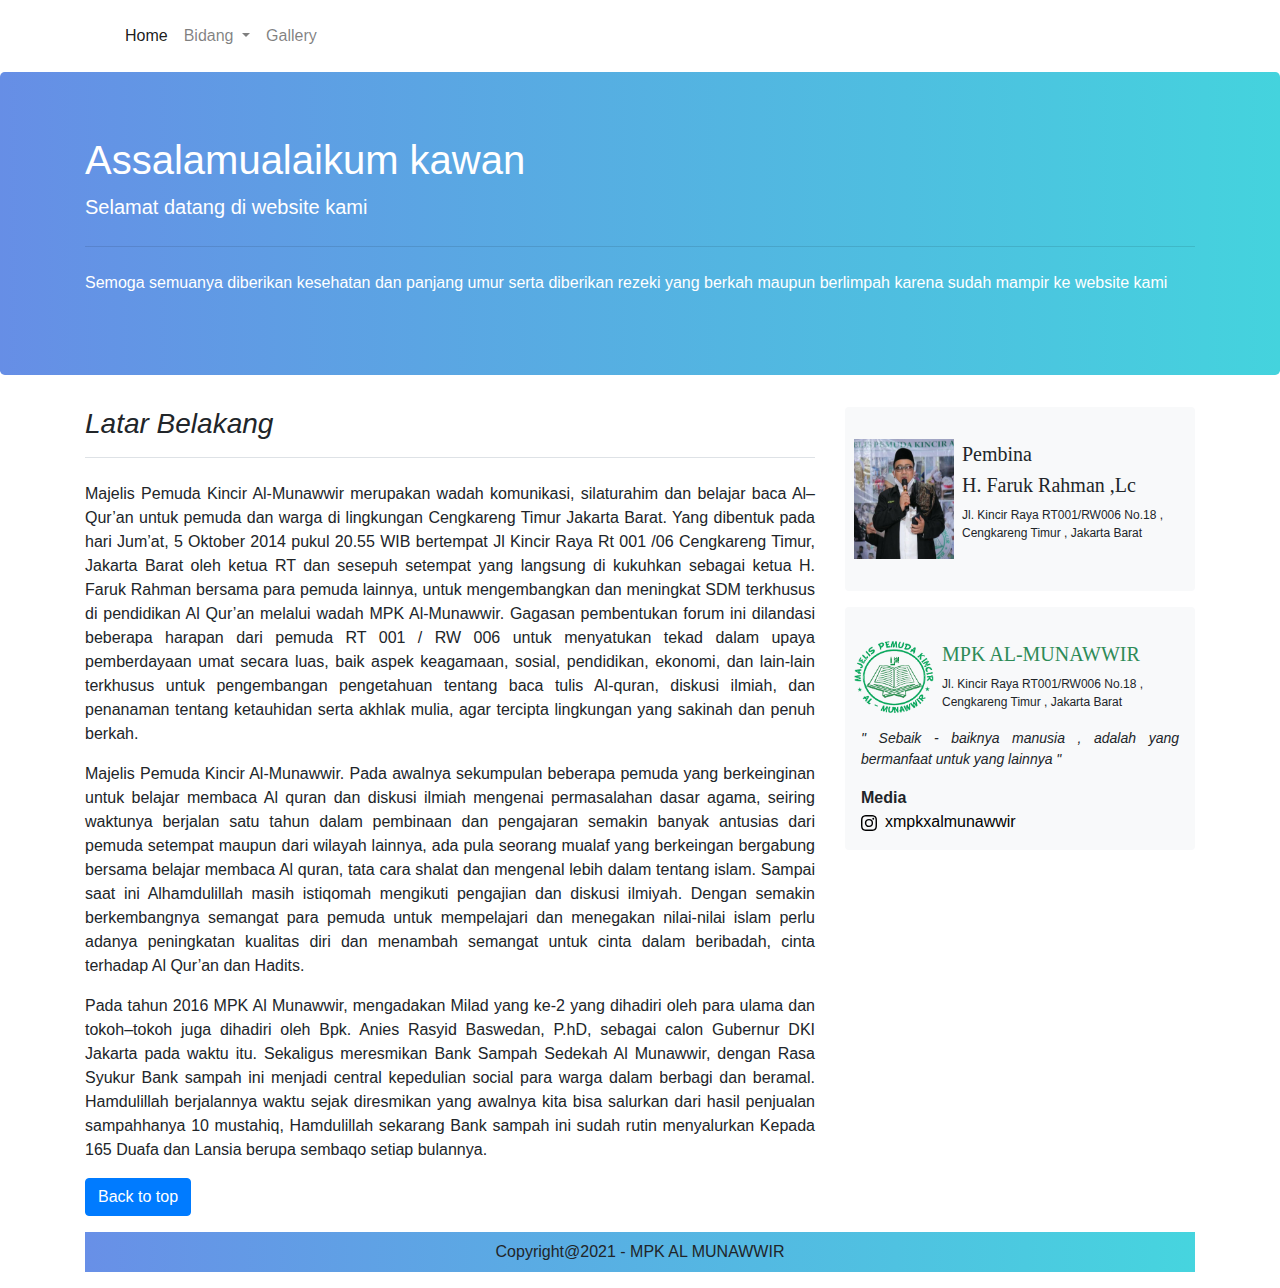
<file: index.html>
<!doctype html>
<html lang="en">
  <head>
    <meta charset="utf-8">
    <meta name="viewport" content="width=device-width, initial-scale=1, shrink-to-fit=no">
    <meta name="description" content="">
    <meta name="author" content="">
    <link rel="icon" href="../../../../favicon.ico">
    <link rel="stylesheet" type="text/css" href="style.css">

    <title>Mpk Al-Munawwir Website</title>

    <!-- Bootstrap core CSS -->
    <link href="assets/dist/css/bootstrap.min.css" rel="stylesheet">

  </head>

  <body>
    <div class="container">
      <!-- Awal Nav bar -->
      <nav class="navbar navbar-expand-lg navbar-light mb-2 mt-2">
        <a class="navbar-brand" href="#"></a>
        <button class="navbar-toggler" type="button" data-toggle="collapse" data-target="#navbarNavDropdown" aria-controls="navbarNavDropdown" aria-expanded="false" aria-label="Toggle navigation">
          <span class="navbar-toggler-icon"></span>
        </button>
        <div class="collapse navbar-collapse" id="navbarNavDropdown">
          <ul class="navbar-nav">
            <li class="nav-item active">
              <a class="nav-link" href="#">Home <span class="sr-only">(current)</span></a>
            </li>
            <li class="nav-item dropdown">
              <a class="nav-link dropdown-toggle" href="#" id="navbarDropdownMenuLink" data-toggle="dropdown" aria-haspopup="true" aria-expanded="false">
                Bidang
              </a>
              <div class="dropdown-menu" aria-labelledby="navbarDropdownMenuLink">
                <a class="dropdown-item" href="pengajaran.html">Pengajaran</a>
                <a class="dropdown-item" href="sosial.html">Sosial</a>
                <a class="dropdown-item" href="usaha.html">Usaha</a>
              </div>
            </li>
            <li class="nav-item">
              <a class="nav-link" href="gallery.html">Gallery</a>
            </li>
          </ul>
        </div>
      </nav>
    </div>
      <!-- Akhir Nav bar -->

      <!-- Awal Jumbotron -->
      <section class="jumbotron-bg">
        <div class="jumbotron warna-bg text-white">
          <div class="container">
            <h1 class="display-6">Assalamualaikum kawan</h1>
            <p class="lead">Selamat datang di website kami</p>
            <hr class="my-4">
            <p>Semoga semuanya diberikan kesehatan dan panjang umur serta diberikan rezeki yang berkah maupun berlimpah karena sudah mampir ke website kami</p>
          </div>
        </div>
      </section>

      <!-- Akhir Jumbotron -->

      <!-- Awal Isi -->
    <main role="main" class="container">
      <div class="row">
        <div class="col-md-8 blog-main">
          <h3 class="pb-3 mb-4 font-italic border-bottom">
           Latar Belakang
          </h3>

          <div class="blog-post">
            <p>Majelis Pemuda Kincir Al-Munawwir merupakan wadah komunikasi, silaturahim dan belajar baca Al–Qur’an untuk pemuda dan warga di lingkungan Cengkareng Timur Jakarta Barat. Yang dibentuk pada hari Jum’at, 5 Oktober 2014 pukul 20.55 WIB bertempat Jl Kincir Raya Rt 001 /06 Cengkareng Timur, Jakarta Barat oleh ketua RT dan sesepuh setempat yang langsung di kukuhkan sebagai ketua H. Faruk Rahman bersama para pemuda lainnya, untuk mengembangkan dan meningkat SDM terkhusus di pendidikan Al Qur’an melalui wadah MPK Al-Munawwir. Gagasan pembentukan forum ini dilandasi beberapa harapan dari pemuda RT 001 / RW 006 untuk menyatukan tekad dalam upaya pemberdayaan umat secara luas, baik aspek keagamaan,  sosial,  pendidikan,  ekonomi,  dan  lain-lain terkhusus untuk pengembangan pengetahuan tentang baca tulis Al-quran, diskusi ilmiah, dan penanaman tentang ketauhidan serta akhlak mulia, agar tercipta lingkungan yang sakinah dan penuh berkah.</p>
            <p>Majelis Pemuda Kincir Al-Munawwir. Pada awalnya sekumpulan beberapa pemuda yang berkeinginan untuk belajar membaca Al quran dan diskusi ilmiah mengenai permasalahan dasar agama, seiring waktunya berjalan satu tahun dalam pembinaan dan pengajaran semakin banyak antusias dari pemuda setempat maupun dari wilayah lainnya, ada pula seorang mualaf yang berkeingan bergabung bersama belajar membaca Al quran, tata cara shalat dan mengenal lebih dalam tentang islam. Sampai saat ini Alhamdulillah masih istiqomah mengikuti pengajian dan diskusi ilmiyah.
            Dengan semakin berkembangnya semangat para pemuda untuk mempelajari dan menegakan nilai-nilai islam perlu adanya peningkatan kualitas diri dan menambah semangat untuk cinta dalam beribadah, cinta terhadap Al Qur’an dan Hadits.</p>
            <p>Pada tahun 2016  MPK Al Munawwir, mengadakan Milad yang ke-2 yang dihadiri oleh para ulama dan tokoh–tokoh juga dihadiri oleh Bpk. Anies Rasyid Baswedan, P.hD, sebagai calon Gubernur DKI Jakarta pada waktu itu. Sekaligus meresmikan Bank Sampah Sedekah Al Munawwir, dengan Rasa Syukur Bank sampah ini menjadi central kepedulian social para warga dalam berbagi dan beramal. Hamdulillah berjalannya waktu sejak diresmikan yang awalnya kita bisa salurkan dari hasil penjualan sampahhanya 10 mustahiq, Hamdulillah sekarang Bank sampah ini sudah rutin menyalurkan Kepada 165 Duafa dan Lansia berupa sembaqo setiap bulannya. 
            </p>
          </div><!-- /.blog-post -->

        </div><!-- /.blog-main -->

        <aside class="col-md-4 blog-sidebar">
          <div class="p-3 mb-3 bg-light rounded">
            <!-- Awal Header -->
              <header class="blog-header py-3">
                <div class="row flex-nowrap justify-content-between align-items-center">
                  <div class="media">
                      <img class="mr-2 ml-2" class="img" src="assets/img/pak haji.jpg" width="100px;" height="120px;" alt="Generic placeholder image">
                      <div class="media-body">
                        <p style="font-family: times new roman;font-size: 20px;">Pembina
                        <p style="font-family: times new roman;font-size: 20px; margin-top: -15px;">H. Faruk Rahman ,Lc
                        <p class="mr-2" style="font-size: 12px;margin-top: -10px;">Jl. Kincir Raya RT001/RW006 No.18 , Cengkareng Timur , Jakarta Barat</p>
                      </div>
                  </div>
                </div>
              </header>
            <!-- Akhir Header -->
          </div>
          <div class="p-3 mb-3 bg-light rounded">
            <!-- Awal Header -->
              <header class="blog-header py-3">
                <div class="row flex-nowrap justify-content-between align-items-center">
                  <div class="media">
                      <img class="mr-2 ml-2" class="img" src="assets/img/mpk logo.png" width="80px;" alt="Generic placeholder image">
                      <div class="media-body">
                        <p style="color: seagreen; font-family: times new roman;font-size: 20px;">MPK AL-MUNAWWIR</p>
                        <p class="mr-2" style="font-size: 12px;margin-top: -10px;">Jl. Kincir Raya RT001/RW006 No.18 , Cengkareng Timur , Jakarta Barat</p>
                      </div>
                  </div>
                </div>
              </header>
              <i><p style="font-size: 14px;margin-top: -15px;text-align: justify;">" Sebaik - baiknya manusia , adalah yang bermanfaat untuk yang lainnya "</p></i>
              <b><p class="mb-0">Media</p></b>
              <a href="https://instagram.com/xmpkxalmunawwir" style="color: black;font-size: 16px;"><img src="assets/icon/instagram.svg" class="mr-2">xmpkxalmunawwir</a> 
            <!-- Akhir Header -->
          </div>
        </aside><!-- /.blog-sidebar -->
      </div><!-- /.row -->
      <footer class="blog-footer">
        <p>
          <a href="#" class="btn btn-primary">Back to top</a>
        </p>
     </footer>
     <p class=" warna-bg text-center pt-2 pb-2">Copyright@2021 - MPK AL MUNAWWIR</p>
    </main><!-- /.container -->

    

    <!-- Bootstrap core JavaScript
    ================================================== -->
    <!-- Placed at the end of the document so the pages load faster -->
    <script src="assets/js/jquery-3.2.1.slim.min.js" integrity="sha384-KJ3o2DKtIkvYIK3UENzmM7KCkRr/rE9/Qpg6aAZGJwFDMVNA/GpGFF93hXpG5KkN" crossorigin="anonymous"></script>
    <script>window.jQuery || document.write('<script src="assets/js/vendor/jquery-slim.min.js"><\/script>')</script>
    <script src="assets/js/vendor/popper.min.js"></script>
    <script src="assets/dist/js/bootstrap.min.js"></script>
    <script src="assets/js/vendor/holder.min.js"></script>
    <script>
      Holder.addTheme('thumb', {
        bg: '#55595c',
        fg: '#eceeef',
        text: 'Thumbnail'
      });
    </script>
  </body>
</html>
</file>
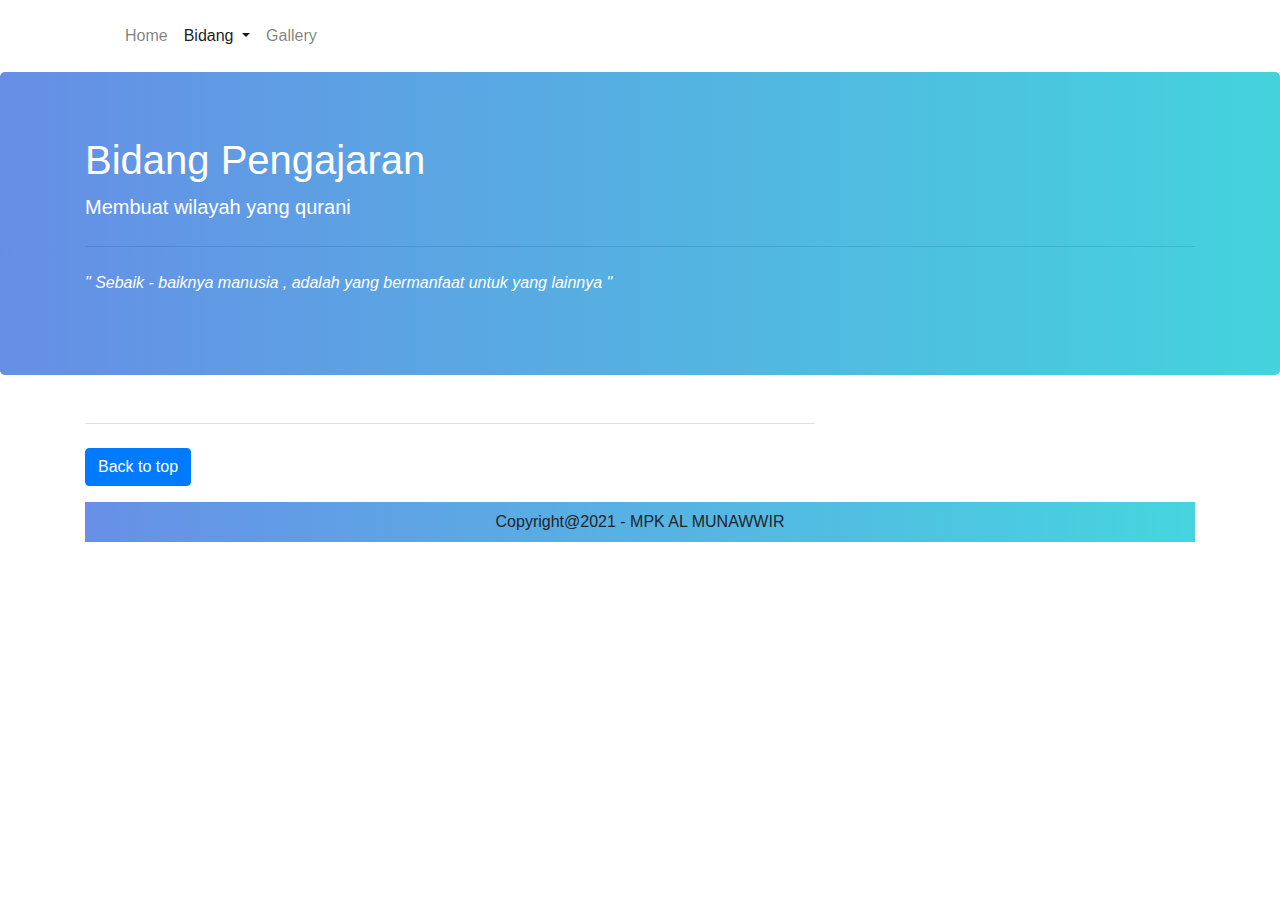
<file: pengajaran.html>
<!doctype html>
<html lang="en">
  <head>
    <meta charset="utf-8">
    <meta name="viewport" content="width=device-width, initial-scale=1, shrink-to-fit=no">
    <meta name="description" content="">
    <meta name="author" content="">
    <link rel="icon" href="../../../../favicon.ico">
    <link rel="stylesheet" type="text/css" href="style.css">

    <title>Mpk Al-Munawwir Website</title>

    <!-- Bootstrap core CSS -->
    <link href="assets/dist/css/bootstrap.min.css" rel="stylesheet">

  </head>

  <body>
    <div class="container">
      <!-- Awal Nav bar -->
      <nav class="navbar navbar-expand-lg navbar-light mb-2 mt-2">
        <a class="navbar-brand" href="#"></a>
        <button class="navbar-toggler" type="button" data-toggle="collapse" data-target="#navbarNavDropdown" aria-controls="navbarNavDropdown" aria-expanded="false" aria-label="Toggle navigation">
          <span class="navbar-toggler-icon"></span>
        </button>
        <div class="collapse navbar-collapse" id="navbarNavDropdown">
          <ul class="navbar-nav">
            <li class="nav-item">
              <a class="nav-link" href="index.html">Home <span class="sr-only">(current)</span></a>
            </li>
            <li class="nav-item dropdown active">
              <a class="nav-link dropdown-toggle" href="#" id="navbarDropdownMenuLink" data-toggle="dropdown" aria-haspopup="true" aria-expanded="false">
                Bidang
              </a>
              <div class="dropdown-menu" aria-labelledby="navbarDropdownMenuLink">
                <a class="dropdown-item active" href="#">Pengajaran</a>
                <a class="dropdown-item" href="sosial.html">Sosial</a>
                <a class="dropdown-item" href="usaha.html">Usaha</a>
              </div>
            </li>
            <li class="nav-item">
              <a class="nav-link" href="gallery.html">Gallery</a>
            </li>
          </ul>
        </div>
      </nav>
    </div>
      <!-- Akhir Nav bar -->

      <!-- Awal Jumbotron -->
      <section class="jumbotron-bg">
        <div class="jumbotron warna-bg text-white">
          <div class="container">
            <h1 class="display-6">Bidang Pengajaran</h1>
            <p class="lead">Membuat wilayah yang qurani</p>
            <hr class="my-4">
            <i><p>" Sebaik - baiknya manusia , adalah yang bermanfaat untuk yang lainnya "</p></i>
          </div>
        </div>
      </section>

      <!-- Akhir Jumbotron -->

      <!-- Awal Isi -->
    <main role="main" class="container">
      <div class="row">
        <div class="col-md-8 blog-main">
          <h3 class="pb-3 mb-4 font-italic border-bottom">
           <!-- Latar Belakang -->
          </h3>

          <div class="blog-post">
            
          </div><!-- /.blog-post -->

        </div><!-- /.blog-main -->

      </div><!-- /.row -->
      <footer class="blog-footer">
        <p>
          <a href="#" class="btn btn-primary">Back to top</a>
        </p>
     </footer>
     <p class=" warna-bg text-center pt-2 pb-2">Copyright@2021 - MPK AL MUNAWWIR</p>
    </main><!-- /.container -->

    

    <!-- Bootstrap core JavaScript
    ================================================== -->
    <!-- Placed at the end of the document so the pages load faster -->
    <script src="assets/js/jquery-3.2.1.slim.min.js" integrity="sha384-KJ3o2DKtIkvYIK3UENzmM7KCkRr/rE9/Qpg6aAZGJwFDMVNA/GpGFF93hXpG5KkN" crossorigin="anonymous"></script>
    <script>window.jQuery || document.write('<script src="assets/js/vendor/jquery-slim.min.js"><\/script>')</script>
    <script src="assets/js/vendor/popper.min.js"></script>
    <script src="assets/dist/js/bootstrap.min.js"></script>
    <script src="assets/js/vendor/holder.min.js"></script>
    <script>
      Holder.addTheme('thumb', {
        bg: '#55595c',
        fg: '#eceeef',
        text: 'Thumbnail'
      });
    </script>
  </body>
</html>
</file>
<file: style.css>
/*media*/
/*// Extra small devices (portrait phones, less than 576px)
// No media query since this is the default in Bootstrap*/

/*// Small devices (landscape phones, 576px and up)*/

/*index*/
@media (max-width: 575.98px) { 
	.blog-post p {
		text-align: justify;
	}
}

.warna-bg {
	background: linear-gradient(to right,rgba(91,134,229,.92),rgba(54,209,220,.92));
}

.blog-post p {
		text-align: justify;
	}
/*Usaha*/
@media (max-width: 575.98px) { 
	.card-deck {
		/*height: 80px;*/
	}
}


/*body*/
</file>
